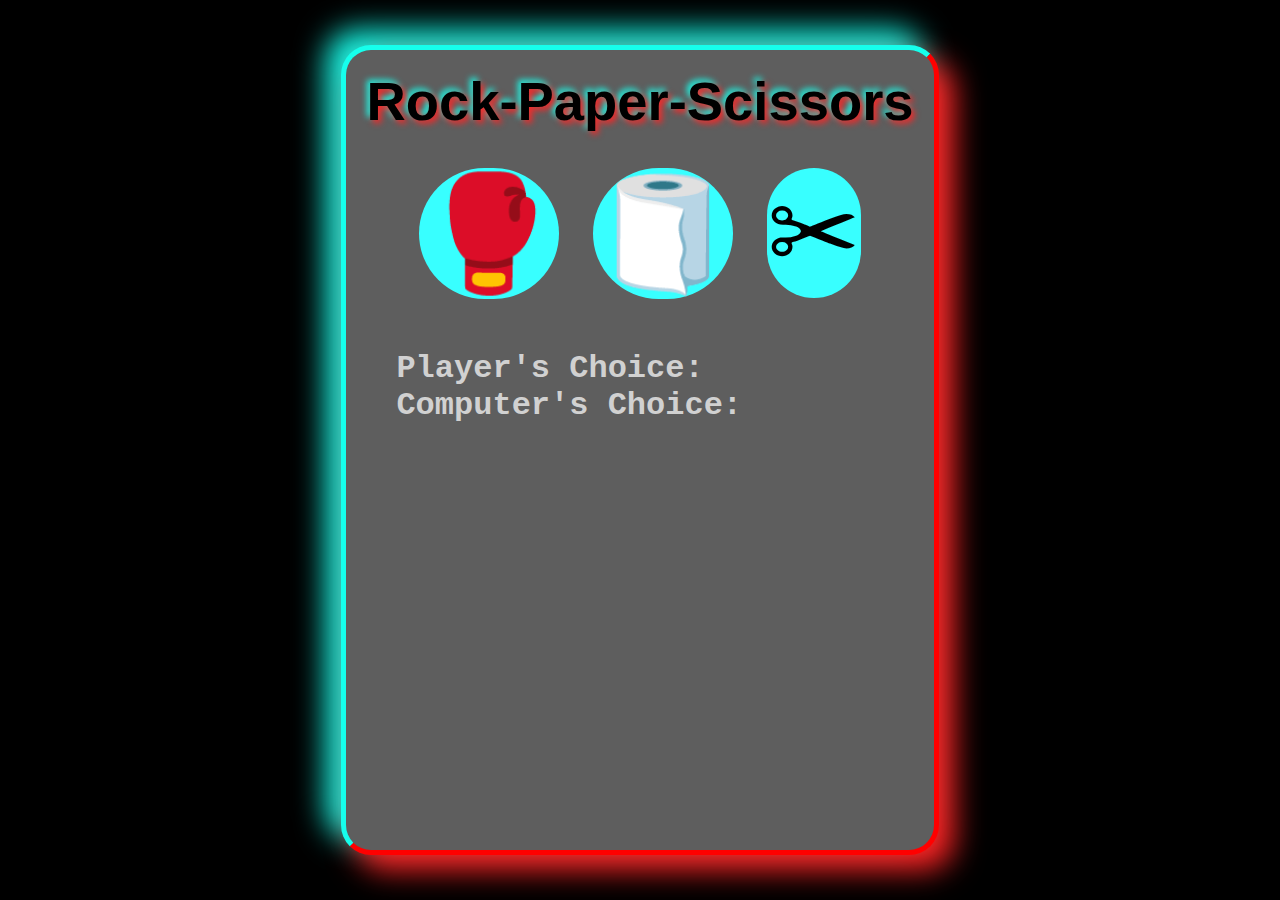
<file: index.html>
<!DOCTYPE html>
<html lang="en">
<head>
    <meta charset="UTF-8">
    <meta name="viewport" content="width=device-width, initial-scale=1.0">
    <title>Document</title>
    <link rel="stylesheet" href="rpsStyle.css">
    <link rel="icon" href="pexels-james-wheeler-417074.jpg">
</head>
<body>

    <div class="container">
        <div id="heading"><h1>Rock-Paper-Scissors</h1></div>
        <div class="choices">
            <button class="buttons" id="btn1" onclick="playGame('rock')">🥊</button>
            <button class="buttons" id="btn2" onclick="playGame('paper')">🧻</button>
            <button class="buttons" id="btn3" onclick="playGame('scissor')">✂</button>
        </div>
        <br><br>
        <div class="results" id="playerChoice">Player's Choice:</div>
        <div class="results" id="computerChoice">Computer's Choice:</div>
        <br><br>
        <div class="results" id="resultLine">
        </div>

    </div>
    <script src="rpsScript.js"></script>
</body>
</html>
</file>
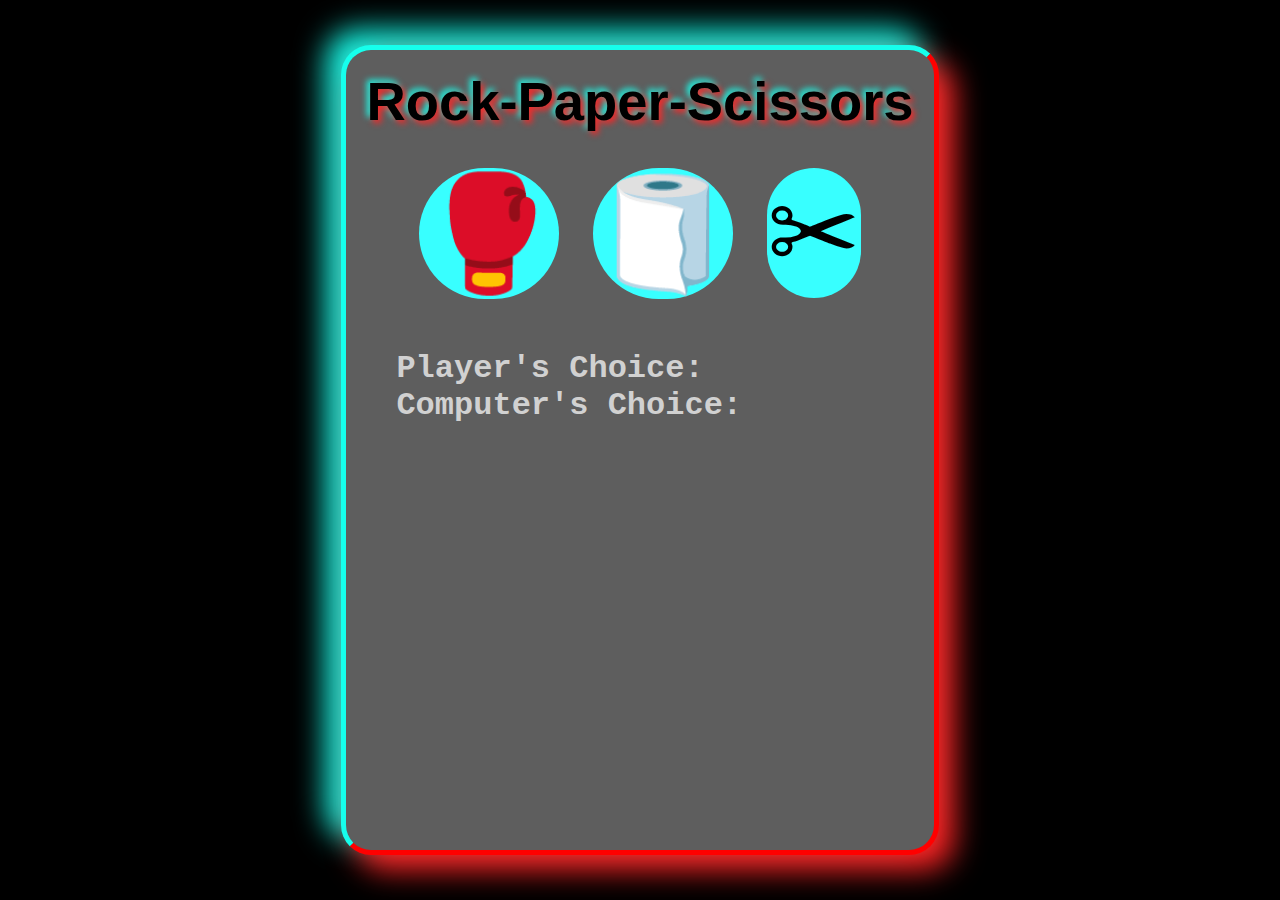
<file: RPSgame.html>
<!DOCTYPE html>
<html lang="en">
<head>
    <meta charset="UTF-8">
    <meta name="viewport" content="width=device-width, initial-scale=1.0">
    <title>Document</title>
    <link rel="stylesheet" href="rpsStyle.css">
    <link rel="icon" href="pexels-james-wheeler-417074.jpg">
</head>
<body>

    <div class="container">
        <div id="heading"><h1>Rock-Paper-Scissors</h1></div>
        <div class="choices">
            <button class="buttons" id="btn1" onclick="playGame('rock')">🥊</button>
            <button class="buttons" id="btn2" onclick="playGame('paper')">🧻</button>
            <button class="buttons" id="btn3" onclick="playGame('scissor')">✂</button>
        </div>
        <br><br>
        <div class="results" id="playerChoice">Player's Choice:</div>
        <div class="results" id="computerChoice">Computer's Choice:</div>
        <br><br>
        <div class="results" id="resultLine">
        </div>

    </div>
    <script src="rpsScript.js"></script>
</body>
</html>
</file>
<file: rpsStyle.css>
*{
    margin: 0px;
    padding: 0px;
    box-sizing: border-box;
}
@media(min-width:900px){
    body{
        font-family: Arial, Helvetica, sans-serif;
        height: 100vh;
        display: flex;
        justify-content: center;
        align-items: center;
        background-color: black;
    }
    
    #heading
    {
        text-align: center;
        font-size: 1.7em;
        padding: 20px;
        text-shadow: 3px 3px 6px rgb(255, 36, 36), -3px -3px 6px rgb(22, 255, 236);
    }
    
    .choices, #resultLine
    {
        text-align: center;
    
    }
    
    .results
    {
        text-align: left;
        margin-left: 50px;
        font-size: 2em;
        font-family: 'Courier New', Courier, monospace;
        font-weight: bolder;
        color: rgb(209, 209, 209);
    
    }
    .buttons{
        font-size: 7em;
        margin: 15px;
        border: none;
        cursor: pointer;
        border-radius: 200px;
        background-color: hsl(180, 100%, 61%);
    
    }
    
    .buttons:hover{
        background-color: hsl(180, 100%, 40%);
    }
    
    
    .container
    {
        border-right: 5px solid red;
        border-bottom: 5px solid red;
        border-left: 5px solid rgb(22, 255, 236);
        border-top: 5px solid rgb(22, 255, 236);
        background-color: rgb(94, 94, 94);
        box-shadow: 15px 15px 30px rgb(255, 36, 36), -15px -15px 30px rgb(22, 255, 236);
        width: auto;
        height: 90vh;
        border-radius: 30px;
    
    }
    
    #resultLine{
        color: rgb(35, 255, 15);
    }
}


@media(max-width:900px){
    body{
        font-family: Arial, Helvetica, sans-serif;
        height: 100vh;
        display: flex;
        justify-content: center;
        align-items: center;
        background-color: black;
    }
    
    #heading
    {
        text-align: center;
        font-size: 1.7em;
        padding: 20px;
        text-shadow: 3px 3px 6px rgb(255, 36, 36), -3px -3px 6px rgb(22, 255, 236);
    }
    
    .choices, #resultLine
    {
        text-align: center;
    
    }
    
    .results
    {
        text-align: left;
        margin-left: 50px;
        font-size: 2em;
        font-family: 'Courier New', Courier, monospace;
        font-weight: bolder;
        color: rgb(209, 209, 209);
    
    }
    .buttons{
        font-size: 7em;
        margin: 15px;
        border: none;
        cursor: pointer;
        border-radius: 200px;
        background-color: hsl(180, 100%, 61%);
    
    }
    
    .buttons:hover{
        background-color: hsl(180, 100%, 40%);
    }
    
    
    .container
    {
        border-right: 5px solid red;
        border-bottom: 5px solid red;
        border-left: 5px solid rgb(22, 255, 236);
        border-top: 5px solid rgb(22, 255, 236);
        background-color: rgb(94, 94, 94);
        box-shadow: 15px 15px 30px rgb(255, 36, 36), -15px -15px 30px rgb(22, 255, 236);
        width: auto;
        /* height: 90vh; */
        border-radius: 30px;
    
    }
    
    #resultLine{
        color: rgb(35, 255, 15);
    }
}
</file>
